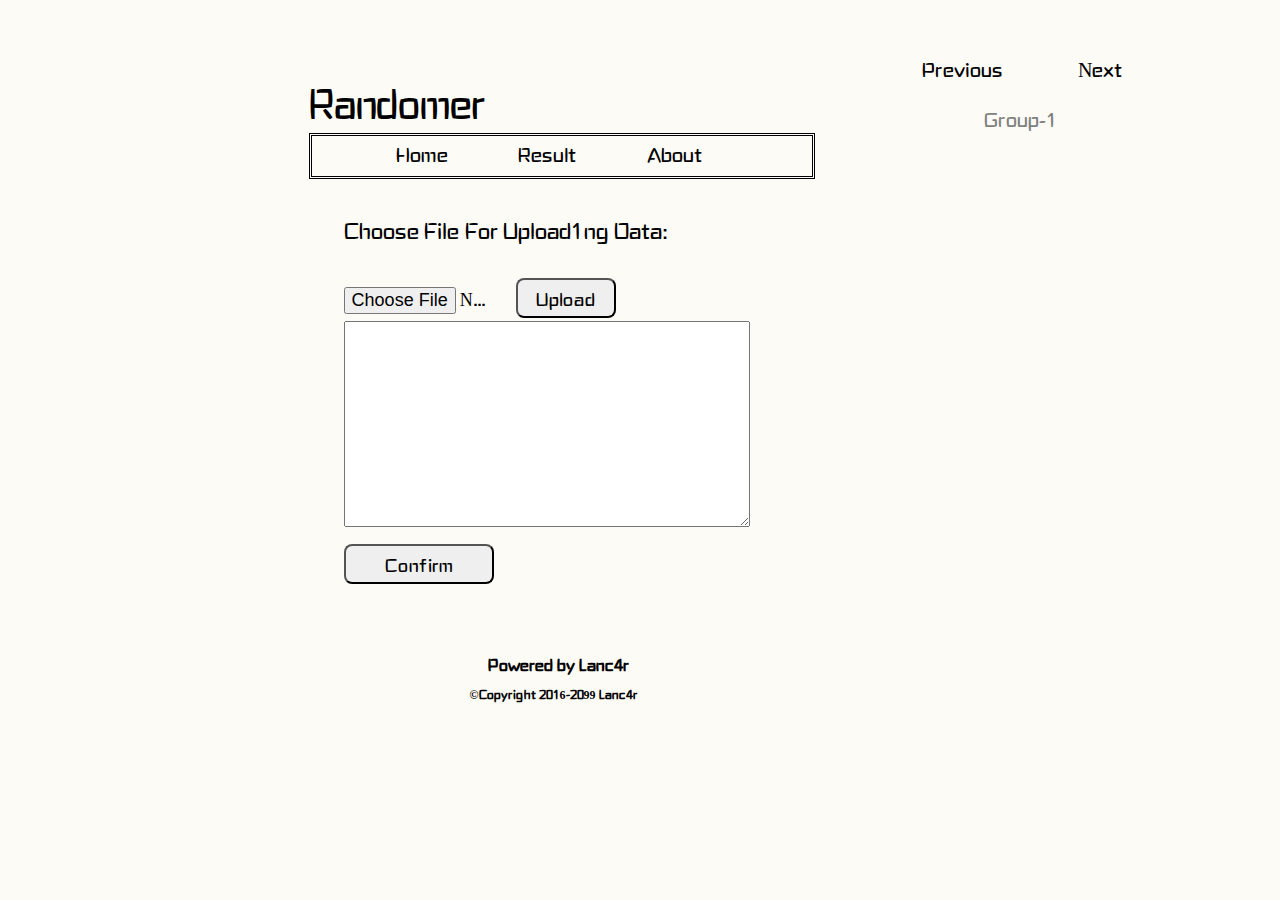
<file: src/HaveARoll/index.html>
<!DOCTYPE html>
<html>
<head>
	<title>Randomer</title>
	<link rel="stylesheet" type="text/css" href="./static/css/main.css"/>
	<link rel="stylesheet" type="text/css" href="./static/css/style.css"/>
	<meta charset="utf-8" />
	<link rel="shortcut icon" href="./static/images/final2.ico" /> 
	<script src="static/js/jquery.js"></script>
</head>
<body style="overflow-x: hidden; overflow-y: hidden;">
	<div id="main">
		<div id="Introduce">Randomer</div>
		<div id="header">
			<span id="header-content-home" style="text-align: center; display: inline-block; width: 70px; margin-left: 15%; font-size: 20px; vertical-align: middle; border-radius: 3px; background-color: #fcfbf6;"><a href="#" id="home_a" style="color: black;" onmouseover="changeMsgColorBefore(this)" onmouseout="changeMsgColorAfter(this)">Home</a></span>
			<span id="header-content-art" style="text-align: center; display: inline-block; width: 73px; margin-left: 10%; font-size: 20px; vertical-align: middle; border-radius: 3px; background-color: #fcfbf6;"><a href="#" id="artical_a" style="color: black;" onmouseover="changeMsgColorBefore2(this)" onmouseout="changeMsgColorAfter(this)" onclick="showImageView();">Result</a></span>
			<span id="header-content-about" style="text-align: center; display: inline-block; width: 73px; margin-left: 10%; font-size: 20px; vertical-align: middle; border-radius: 3px; background-color: #fcfbf6;"><a href="http://chllan.cc" id="about_a" style="color: black;" onmouseover="changeMsgColorBefore(this)" onmouseout="changeMsgColorAfter(this)">About</a></span>
		</div>

		<!-- 文本数据导入区域 -->
		<div id="import_data" style="display: block;">
			<div id="words_2">
				<p>Choose File For Upload1ng Data:</p>
				<input type="file" id="file" size="30" style="border-radius: 0.45em; cursor: pointer; width: 150px; height: 40px; font-family: 'cuteFont'; font-size: 18px; text-align: center;"/>&nbsp;&nbsp;&nbsp;
				<input type="button" value="Upload" onclick="readAsText();" style="border-radius: 0.45em; cursor: pointer; width: 100px; height: 40px; font-family: 'cuteFont'; font-size: 18px; text-align: center;"/>
				<textarea id="data" style="width: 400px; height: 200px;"></textarea>
				<input type="button" value="Confirm" style="border-radius: 0.45em; cursor: pointer; width: 150px; height: 40px; font-family: 'cuteFont'; font-size: 18px; text-align: center;" onclick="initData();">
			</div>
		</div>

		<!-- 图片数据导入区域 -->
		<div>
			<div id="image_data" style="display: none;">
				<div id="words_2">
					<p>Choose File For Upload1ng Data:</p>
					<input type="file" id="file" size="30" multiple="multiple" onchange="fileSelect1(this);" style="border-radius: 0.45em; cursor: pointer; width: 150px; height: 40px; font-family: 'cuteFont'; font-size: 18px; text-align: center;"/>
					<div class="boxs" id="boxs">
						
					</div>
				</div>
			</div>
		</div>

		<!-- 第二框用来选择需要抽取的个数 -->
		<div id="choose_random_count" style="display: none;">
			<!-- 做一个显示比较大的框，来显示 滚动效果，然后在右边的 显示地方显示出来 -->
			<div id="words_2">
				<p>Choose Count Your Want Random:
				<select id="random_count" name="random_count">
					<option value="1">1</option>
					<option value="2">2</option>
					<option value="3">3</option>
					<option value="4">4</option>
					<option value="5">5</option>
					<option value="6">6</option>
					<option value="7">7</option>
					<option value="8">8</option>
					<option value="9">9</option>
					<option value="10">10</option>
					<option value="11">11</option>
					<option value="12">12</option>
					<option value="13">13</option>
					<option value="14">14</option>
					<option value="15">15</option>
					<option value="16">16</option>
					<option value="17">17</option>
					<option value="18">18</option>
					<option value="19">19</option>
					<option value="20">20</option>
				</select></p>
				<input type="button" value="Confirm" style="border-radius: 0.45em; cursor: pointer; width: 150px; height: 40px; font-family: 'cuteFont'; font-size: 18px; text-align: center;" onclick="initNum();">		
			</div>
		</div>


		<!-- 第三个框用于显示 滚搜索过程 -->
		<div id="random" style="display: none;">
			<!-- 做一个显示比较大的框，来显示 滚动效果，然后在右边的 显示地方显示出来 -->
			<div id="words_2">
				<p style="font-size: 32px;">Let We Start The Ramdom!!!</p>
				<div id="view_num"></div>
				<input name="chick_button" id="chick_button" type="button" value="Run" style="border-radius: 0.45em; cursor: pointer; width: 150px; height: 40px; font-family: 'cuteFont'; font-size: 18px; text-align: center; margin-top: 10%; margin-left: 30%;" onclick="controllLoop();">		
			</div>
		</div>

		<!-- 这一个主要用于判断用户是准备 继续选择抽取 还是 重新来过(导入新的数据) -->
		<div id="choose_next_option" style="display: none;">
			<!-- 做一个显示比较大的框，来显示 滚动效果，然后在右边的 显示地方显示出来 -->
			<div id="words_2">
				<p style="font-size: 37px; margin-left: 13%; color: red;">Make Your Choices</p>
				<input name="chick_button" id="chick_button_continue" type="button" value="Continue" style="border-radius: 0.45em; cursor: pointer; width: 150px; height: 40px; font-family: 'cuteFont'; font-size: 18px; text-align: center; margin-top: 10%; margin-left: 10%;" onclick="chooseContinue();">		
				<input name="chick_button" id="chick_button_restart" type="button" value="Restart" style="border-radius: 0.45em; cursor: pointer; width: 150px; height: 40px; font-family: 'cuteFont'; font-size: 18px; text-align: center; margin-top: 10%; margin-left: 10%;" onclick="chooseRestart();">	
			</div>
		</div>

		<!-- CopyRight -->
		<div id="Footer">
	            <p id="Footer-text">Powered by Lanc4r</p>
	            <p id="Footer-copyright">©Copyright 2016-2099 Lanc4r</p>
	    </div>
	</div>

	<!-- 这里的 div 用与保存每次存储后的结果的结果!  界面写好点就行了 -->
	<div id="resultContainer">
		<div id="naviger">
			<a href="#" id="Change-page1" onclick="beforeViewDiv();" onmouseover="changeMsgColorBefore(this)" onmouseout="changeMsgColorAfter(this)"> Previous </a> 
			<a href="#" id="Change-page2" onclick="nextViewDiv();" onmouseover="changeMsgColorBefore(this)" onmouseout="changeMsgColorAfter(this)"> Next </a>
		</div>

		<div id="view_container_1" style="display: block;"><span style="color: gray; margin-left: 38%; margin-top: 2%; font-family: 'cuteFont'; font-size: 20px;">Group-1</span><div id="view"></div></div>

	<script src="static/js/jquery.js"></script>
	<script src="./static/js/main.js"></script>
</body>
</html>
</file>
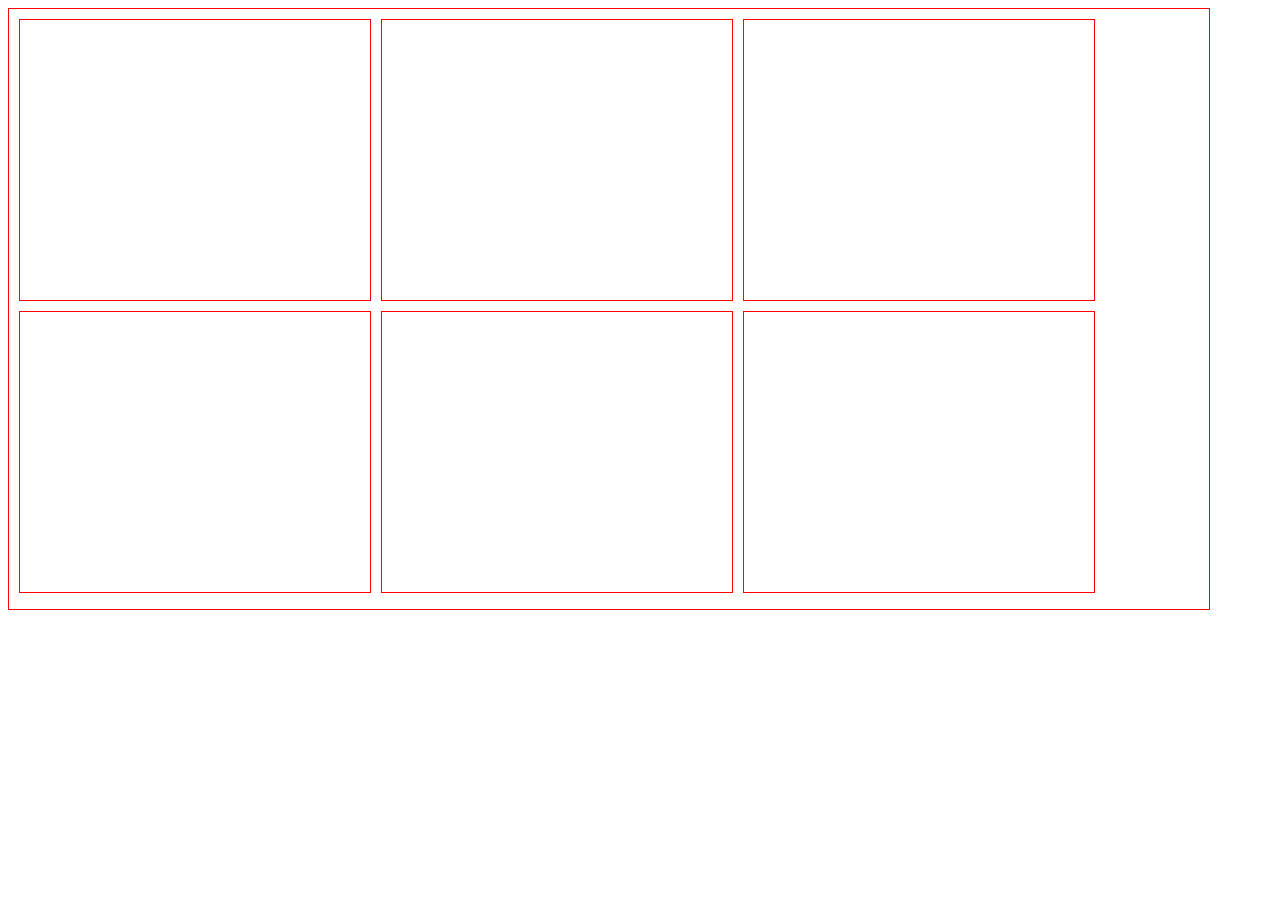
<file: src/HaveARoll/test/boxTest.html>
<!DOCTYPE html>
<html>
<head>
	<title>盒子模型</title>
	<style type="text/css">
		div {
			border: 1px solid red;
		}

		.boxs {
			width: 1200px;
			height: 600px;
		}

		.boxs div {
			width: 350px;
			height: 280px;
			margin-top: 10px;
			margin-left: 10px;
			float: left;
		}
	</style>
</head>
<body>
	<div class="boxs">
		<div class="box">
			
		</div>
		<div class="box">
			
		</div>
		<div class="box">
			
		</div>
		<div class="box">
			
		</div>
		<div class="box">
			
		</div>
		<div class="box">
			
		</div>
	</div>
</body>
</html>
</file>
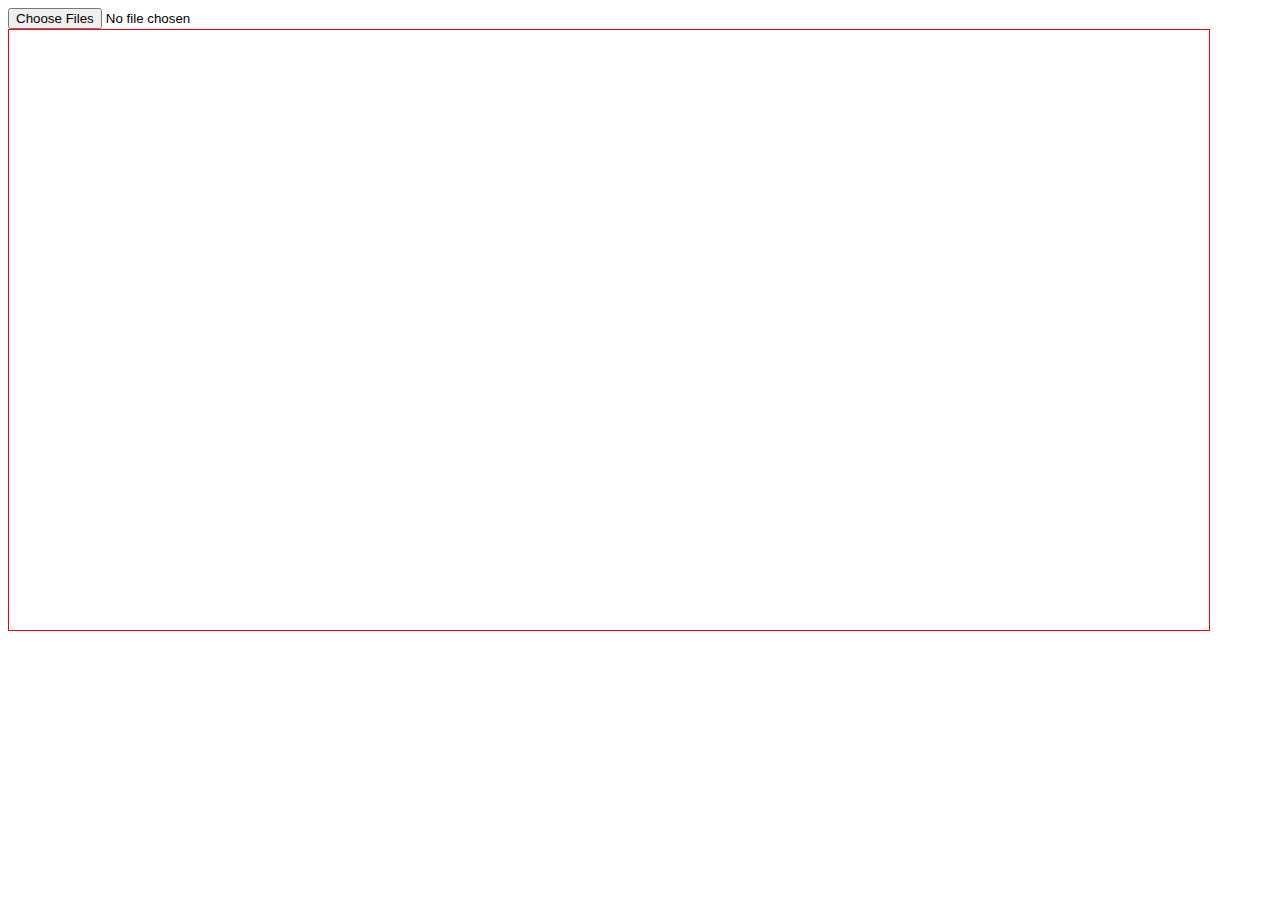
<file: src/HaveARoll/test/test.html>
<!DOCTYPE html>
<html>
<head>
	<title>先试试能不能支持多个文件上传</title>
	<script src="../static/js/jquery.js"></script>
	<style type="text/css">
		.boxs {
			width: 1200px;
			height: 600px;
			border: 1px solid red;
		}

		.box {
			width: 350px;
			height: 280px;
			margin-top: 10px;
			margin-left: 10px;
			float: left;
			border: 1px solid red;
			display : inline-block;
            position : relative;
		}

		.box img{
			width: 300px;
		}

        .box .delete{
            position : absolute;
            top : 5px;
            right : 5px;
            text-align: center;
            cursor: pointer;
            width : 20px;
            height : 20px;
            line-height: 19px;
            font-color: #ececec;
            border-radius: 100%;
            opacity: 0.5;
            background-color: white;
        }
	</style>
</head>
<body>
	<form action="#">
		<input type="file" name="files" multiple="multiple" onchange="fileSelect1(this);">
	</form>

	<div class="boxs" id="boxs">
		
	</div>

	<script type="text/javascript">

		function fileSelect1(e){
			var files = e.files;

			// 新的逻辑将上传的图片添加到一个框中
			var boxs = $("#boxs");

			//var show = $('img-box');
			for (var i=0; i<files.length; ++i){

				// 循环将每一张图片设置为
				var reader = new FileReader();
				reader.onload = (function (file){
					return function(e){
						//var img = document.createElement('img');
						//img.setAttribute("src", this.result);
						//img.setAttribute("class", "cover-img");
						//show.appendChild(img);
						createImg(this.result, boxs);
					};
				})(files[i]);
				reader.readAsDataURL(files[i]);
				console.log(files[i]);
			}
		}

		// 传入 base64 编码的数值，生成一个图片 div，并将其添加到父节点中
		function createImg(content, parent){
			var img = $("<img src=" + content + ">");
			var divDelete = $("<div class='delete' onclick='removeImg(this);'>x</div>");
			var div = $("<div class='box'></div>");
			div.append(img);
			div.append(divDelete);
			parent.append(div);
		}

		function removeImg(obj){
			$(obj).parent().remove();
		}
	</script>
</body>
</html>
</file>
<file: src/HaveARoll/static/css/main.css>
@font-face {
    font-family: 'cuteFont';
    src: url('cuteFont.ttf') format('truetype');
}

a{
	text-decoration:none;
}

#main{
	position: absolute;
	left: 17%;
	top: 7%;
	width: 700px;
	height: 600px;
	/*border: 1px red solid;*/
}

#resultContainer{
	position: absolute;
	left: 65%;
	top: 1%;
	width: 400px;
	height: 700px;
}


#naviger{
	margin-top: 10%;
	margin-left: 5%;
	width: 350px;
	height: 50px;
}

#view{
	float: left;
	margin-top: 5%;
	margin-left: 2%;
	width: 390px;
	height: 450px;
	font-family: 'cuteFont';
}

#view1, #view2, #view3, #view4, #view5, #view6, #view7, #view8, #view9, #view10{
	margin-top: 5%;
	margin-left: 5%;
	width: 350px;
	height: 550px;
}


.num{
	margin-top: 2%;
	margin-left: 5%;
	float: left;
	height: 30px;
	text-align: center;
	vertical-align: middle;
	font-family: 'cuteFont';
	font-size: 18px;
}

/* 显示 随机变化的数字 */
#view_num{
	left: 1%;
	top: 1%;
	width: 500px;
	height: 200px;
	text-align: center;
	line-height: 200px;
	overflow: hidden;
	font-size: 70px;
	color: red;
	font-family: 'cuteFont';
}


/* 上一页 下一页 按钮的样式 */
#Change-page1, #Change-page2{
	font-family: 'cuteFont'; 
	font-size: 20px;
	margin-left: 20%;
	color: black;
}


#Introduce{
	font-size: 40px;
	position: absolute;
	margin-left: 13%;
	padding-bottom: 1%;
	font-family: 'cuteFont';
}

#header{
	margin-left: 13%;
	margin-top: 10%;
	width: 500px;
	height: 40px;
	border: 3px double #000000;
	line-height:35px;
}


#import_data, #choose_random_count, #choose_next_option, #image_data{
	font-family: 'cuteTo';
	margin-top: 1%;
	margin-left: 13%;
	width: 500px;
	height: 450px;
	/*border: 1px blue solid;*/
	font-size: 18px;
}

#random{
	font-family: 'cuteTo';
	margin-top: 1%;
	margin-left: 13%;
	width: 550px;
	height: 450px;
	/*border: 1px blue solid;*/
	font-size: 18px;
}


#words_2{
	margin-left: 7%;
	font-family: 'cuteFont';
	width: 500px;
	float: left;
	font-size: 22px;
}

#random_count{
	font-family: 'cuteFont';
	font-size: 30px;
}


#Footer{
	margin-left: 36%;
	margin-top: 3%;
	font-family: 'cuteFont';
	line-height: 1.0;
}

#Footer-text{
	font-size: 16px;
	font-weight: 900;
	margin-left: 4%;
}

#Footer-copyright{
	font-size: 12px;
	font-weight: 900;
}


/***************************************  新增图片抽奖  *********************************************/
.boxs {
	width: 430px;
	height: 300px;
	border: 1px solid red;
	overflow: auto;
}

.box {
	width: 100px;
	height: 80px;
	margin-top: 10px;
	margin-left: 10px;
	float: left;
	border: 1px solid red;
	display : inline-block;
    position : relative;
}

.box img{
	width: 100px;
}

.box .delete{
    position : absolute;
    top : 5px;
    right : 5px;
    text-align: center;
    cursor: pointer;
    width : 20px;
    height : 20px;
    line-height: 19px;
    font-color: #ececec;
    border-radius: 100%;
    opacity: 0.5;
    background-color: white;
}

#boxs {
	width: 430px;
	height: 200px;
}
</file>
<file: src/HaveARoll/static/css/style.css>
@font-face {
    font-family: 'cuteFont';
    src: url('cuteFont.ttf') format('truetype');
}

a {
	font-family: 'cuteFont';
}

body {
	background-color: #fcfbf6;
}
</file>
